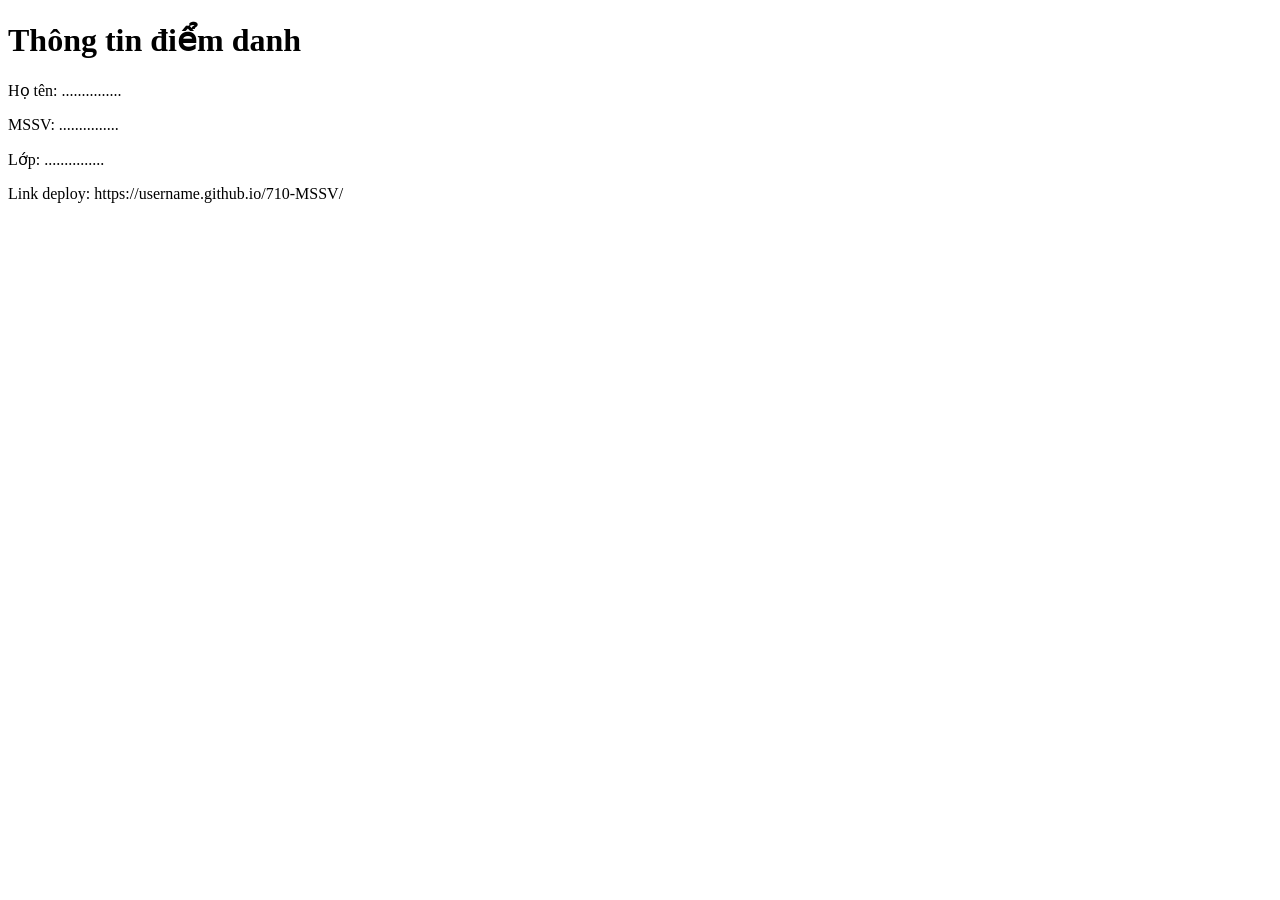
<file: about.html>
<!DOCTYPE html>
<html>
<head>
<meta charset="UTF-8">
<title>Điểm danh</title>
</head>
<body>

<h1>Thông tin điểm danh</h1>

<p>Họ tên: ...............</p>
<p>MSSV: ...............</p>
<p>Lớp: ...............</p>

<p>
Link deploy:
https://username.github.io/710-MSSV/
</p>

</body>
</html>
</file>
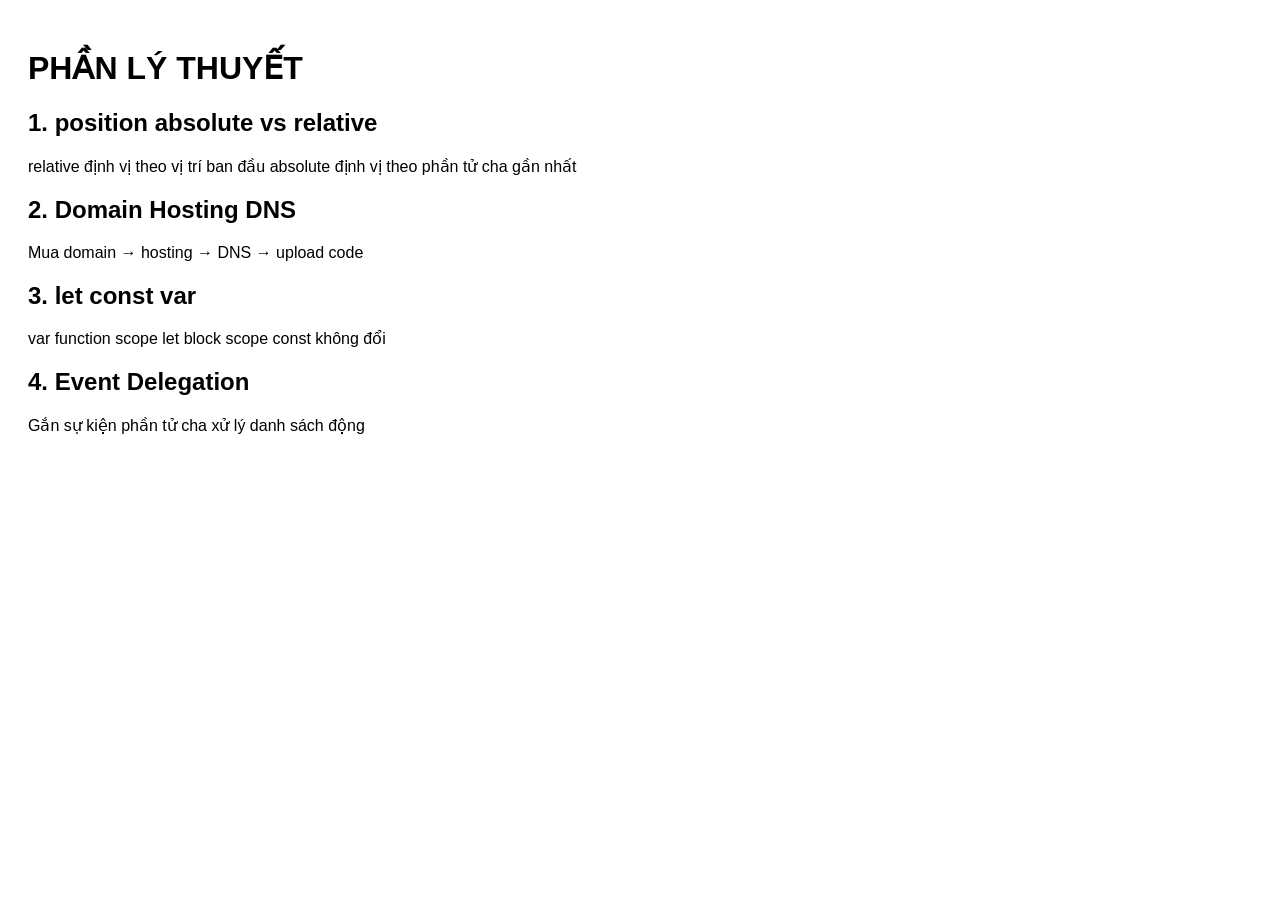
<file: baitap01.html>
<!DOCTYPE html>
<html>
<head>
<meta charset="UTF-8">
<title>Lý thuyết</title>
<link rel="stylesheet" href="css/style.css">
</head>
<body>

<h1>PHẦN LÝ THUYẾT</h1>

<h2>1. position absolute vs relative</h2>
<p>
relative định vị theo vị trí ban đầu  
absolute định vị theo phần tử cha gần nhất
</p>

<h2>2. Domain Hosting DNS</h2>
<p>
Mua domain → hosting → DNS → upload code
</p>

<h2>3. let const var</h2>
<p>
var function scope  
let block scope  
const không đổi
</p>

<h2>4. Event Delegation</h2>
<p>
Gắn sự kiện phần tử cha xử lý danh sách động
</p>

</body>
</html>
</file>
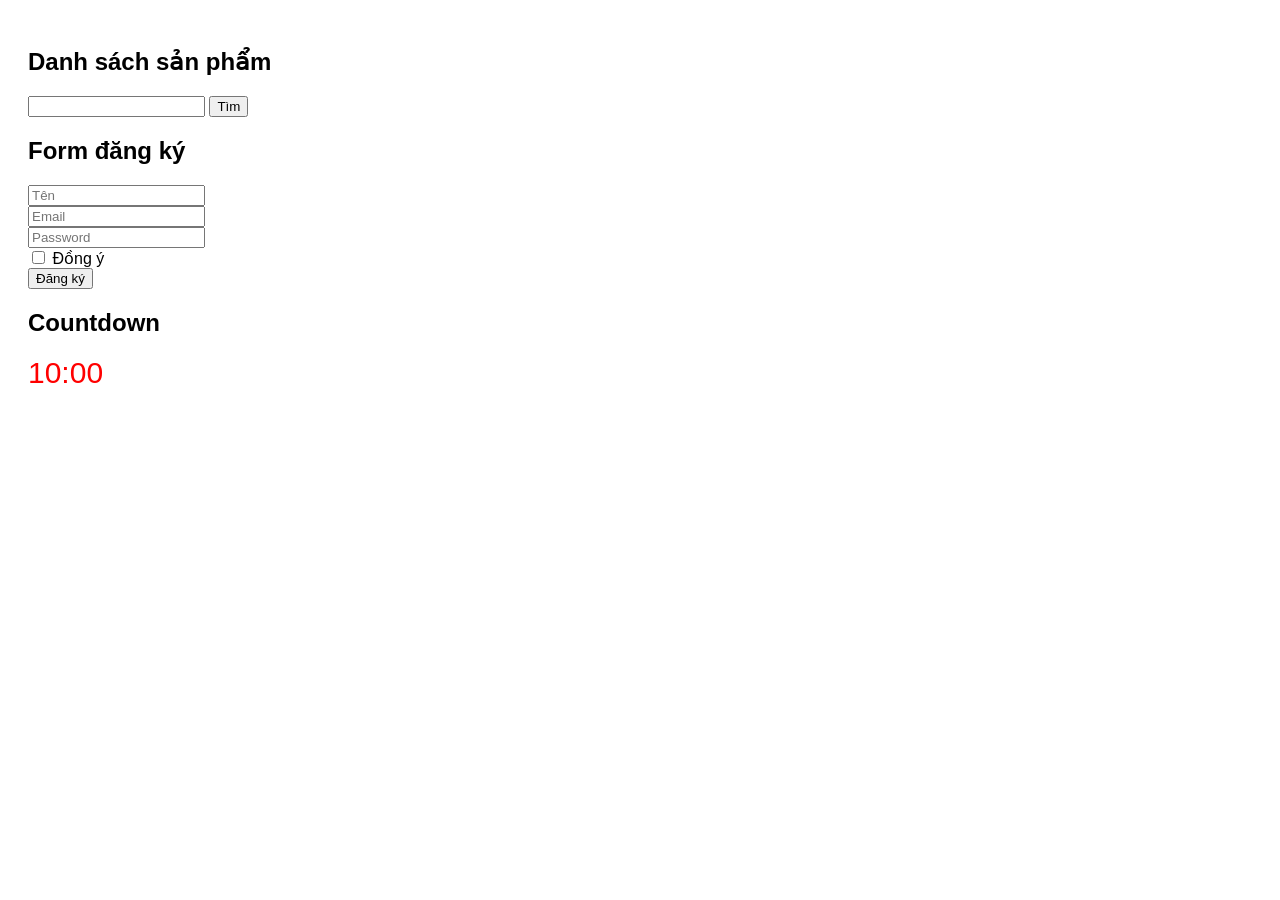
<file: baitap02.html>
<!DOCTYPE html>
<html>
<head>
<meta charset="UTF-8">
<title>Bài tập</title>
<link rel="stylesheet" href="css/style.css">
</head>
<body>

<h2>Danh sách sản phẩm</h2>

<input type="text" id="search">
<button onclick="search()">Tìm</button>

<div id="products"></div>

<h2>Form đăng ký</h2>

<form id="form">

<input type="text" id="name" placeholder="Tên"><br>
<input type="email" id="email" placeholder="Email"><br>
<input type="password" id="password" placeholder="Password"><br>

<label>
<input type="checkbox" id="agree"> Đồng ý
</label>

<br>
<button>Đăng ký</button>

</form>

<h2>Countdown</h2>
<div id="timer">10:00</div>

<script src="js/script.js"></script>

</body>
</html>
</file>
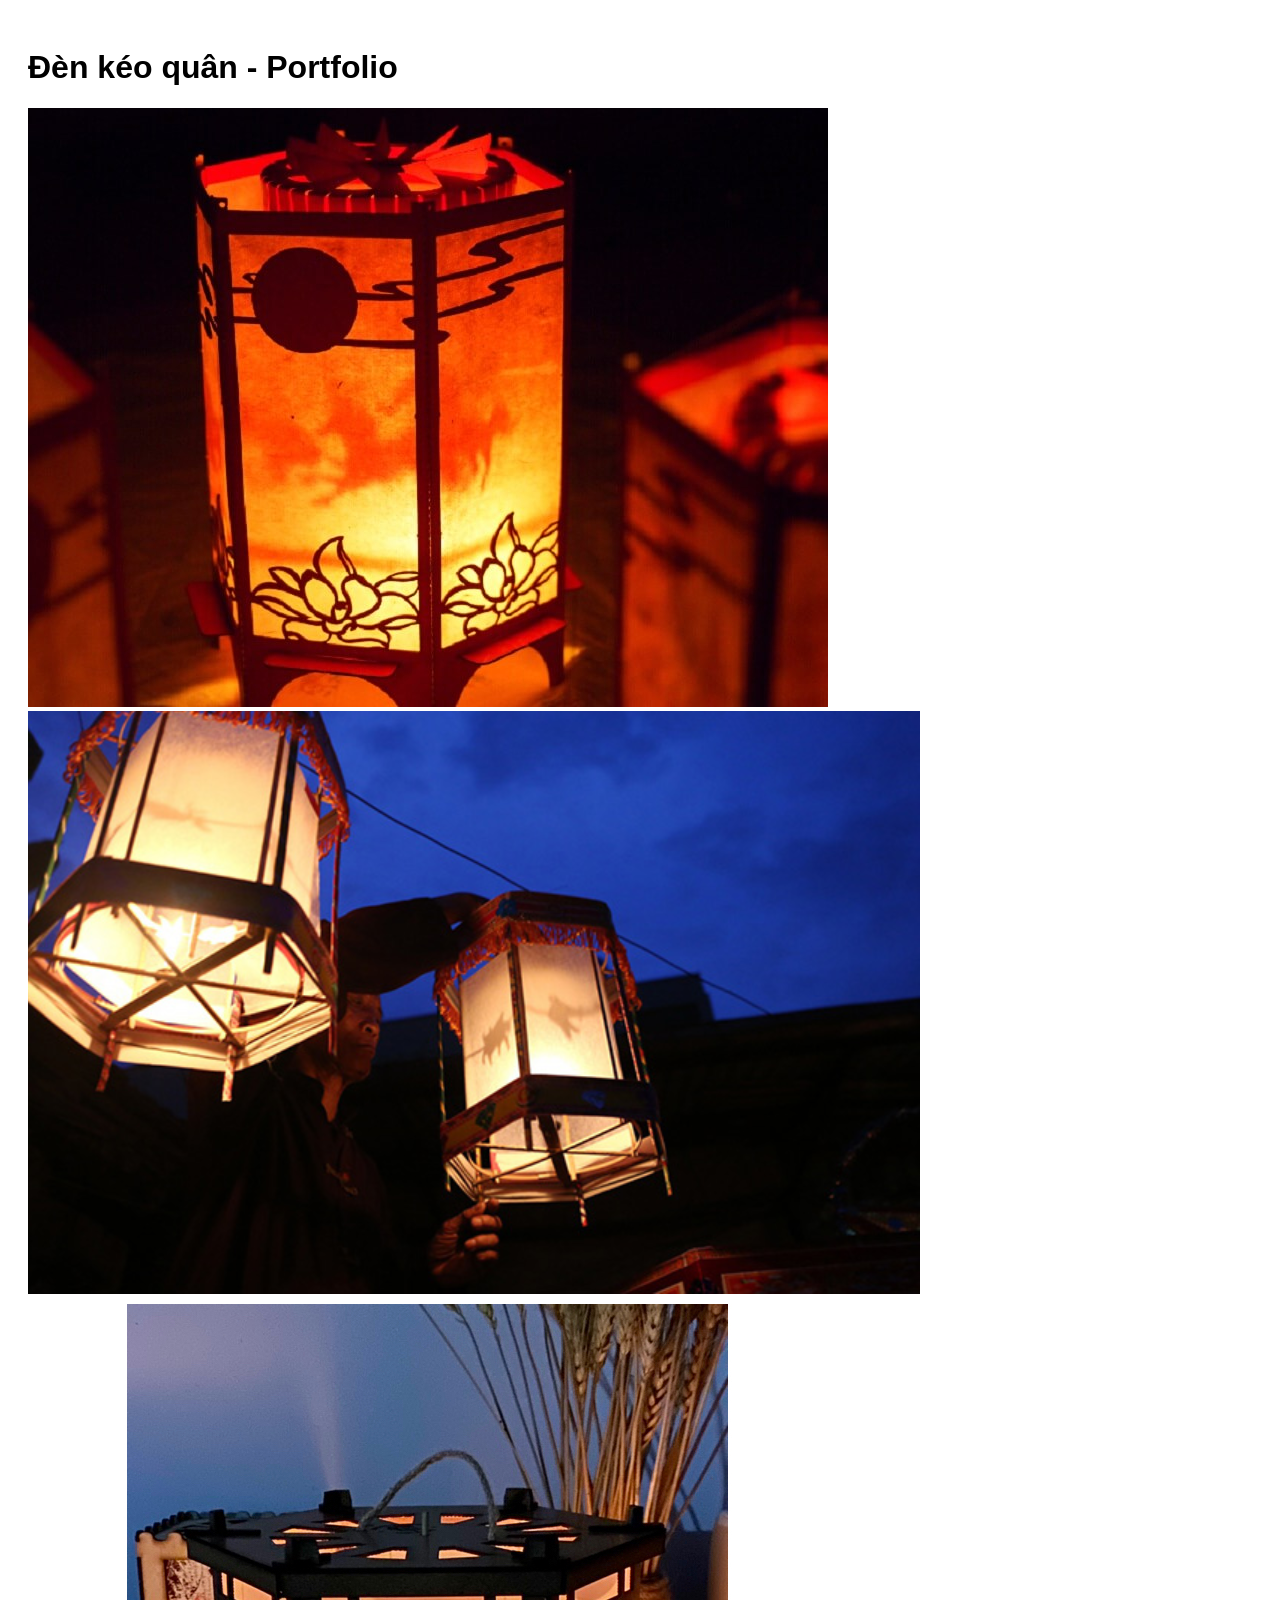
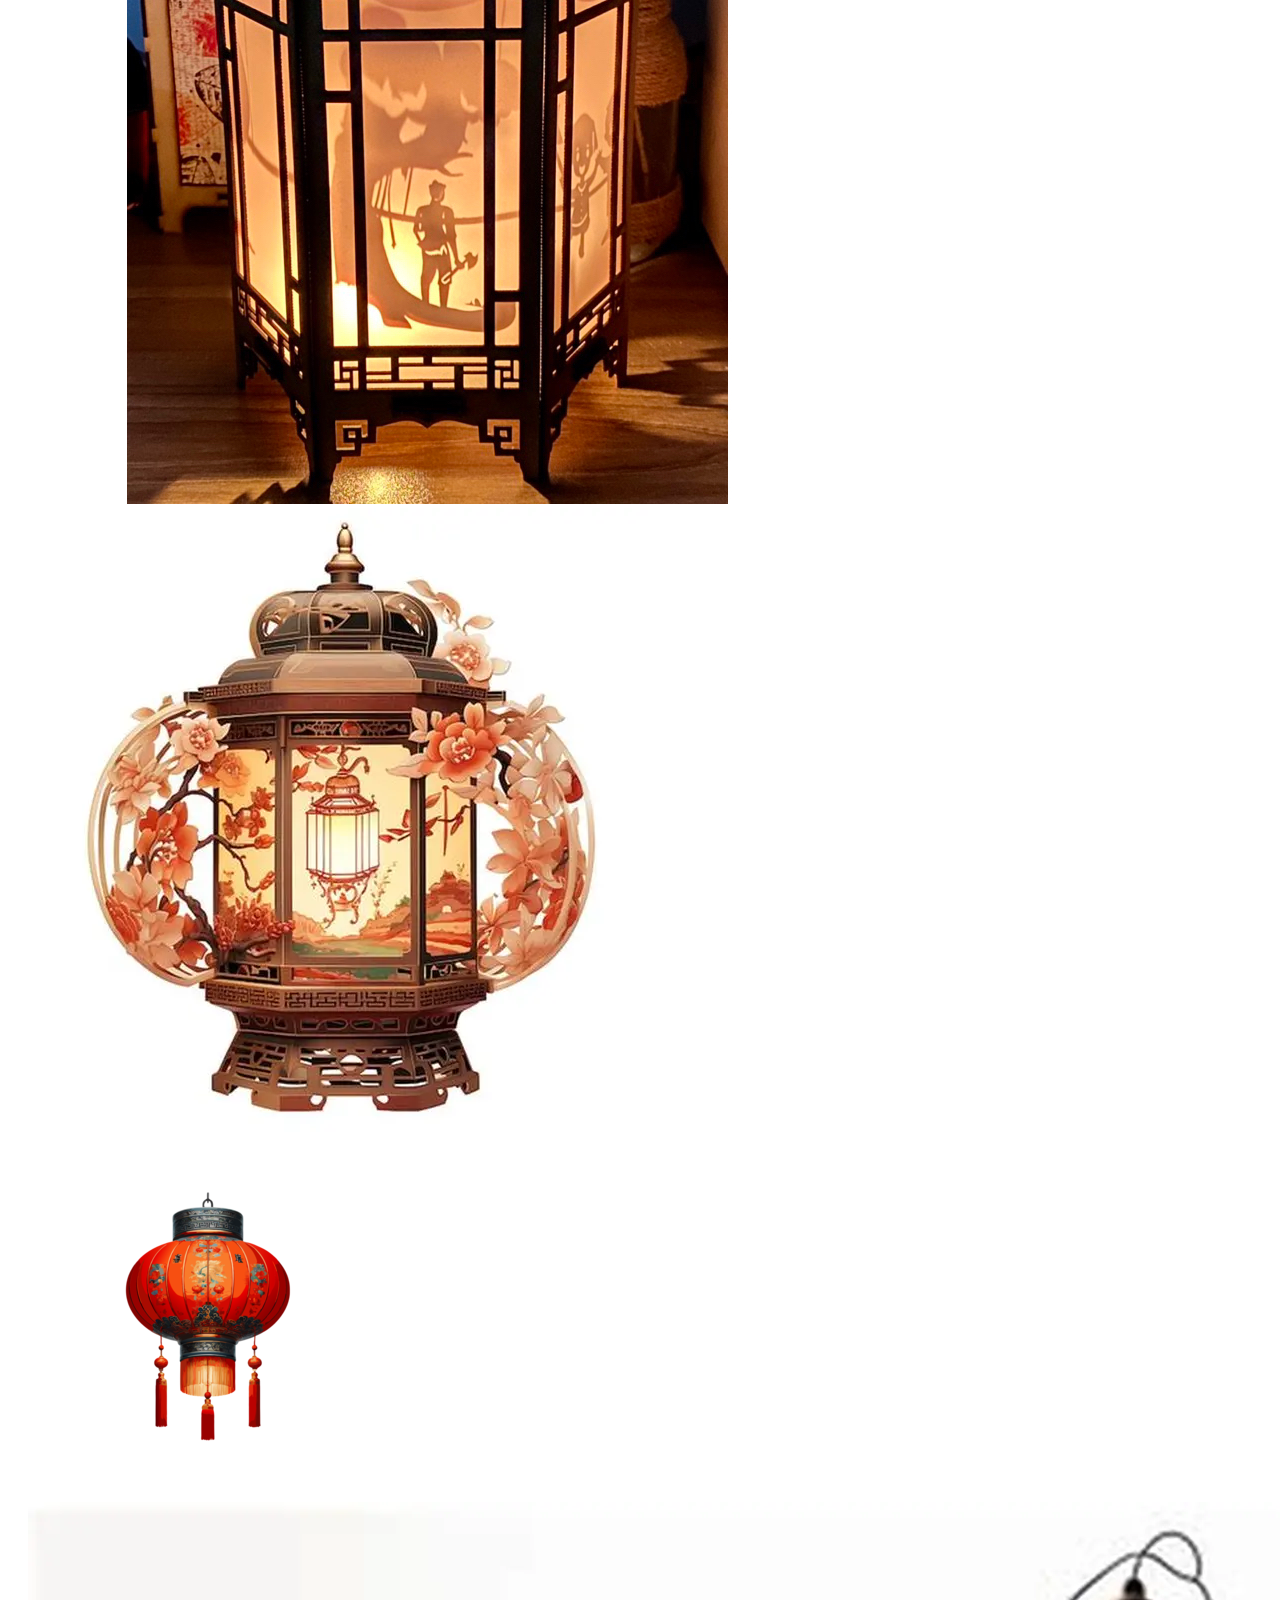
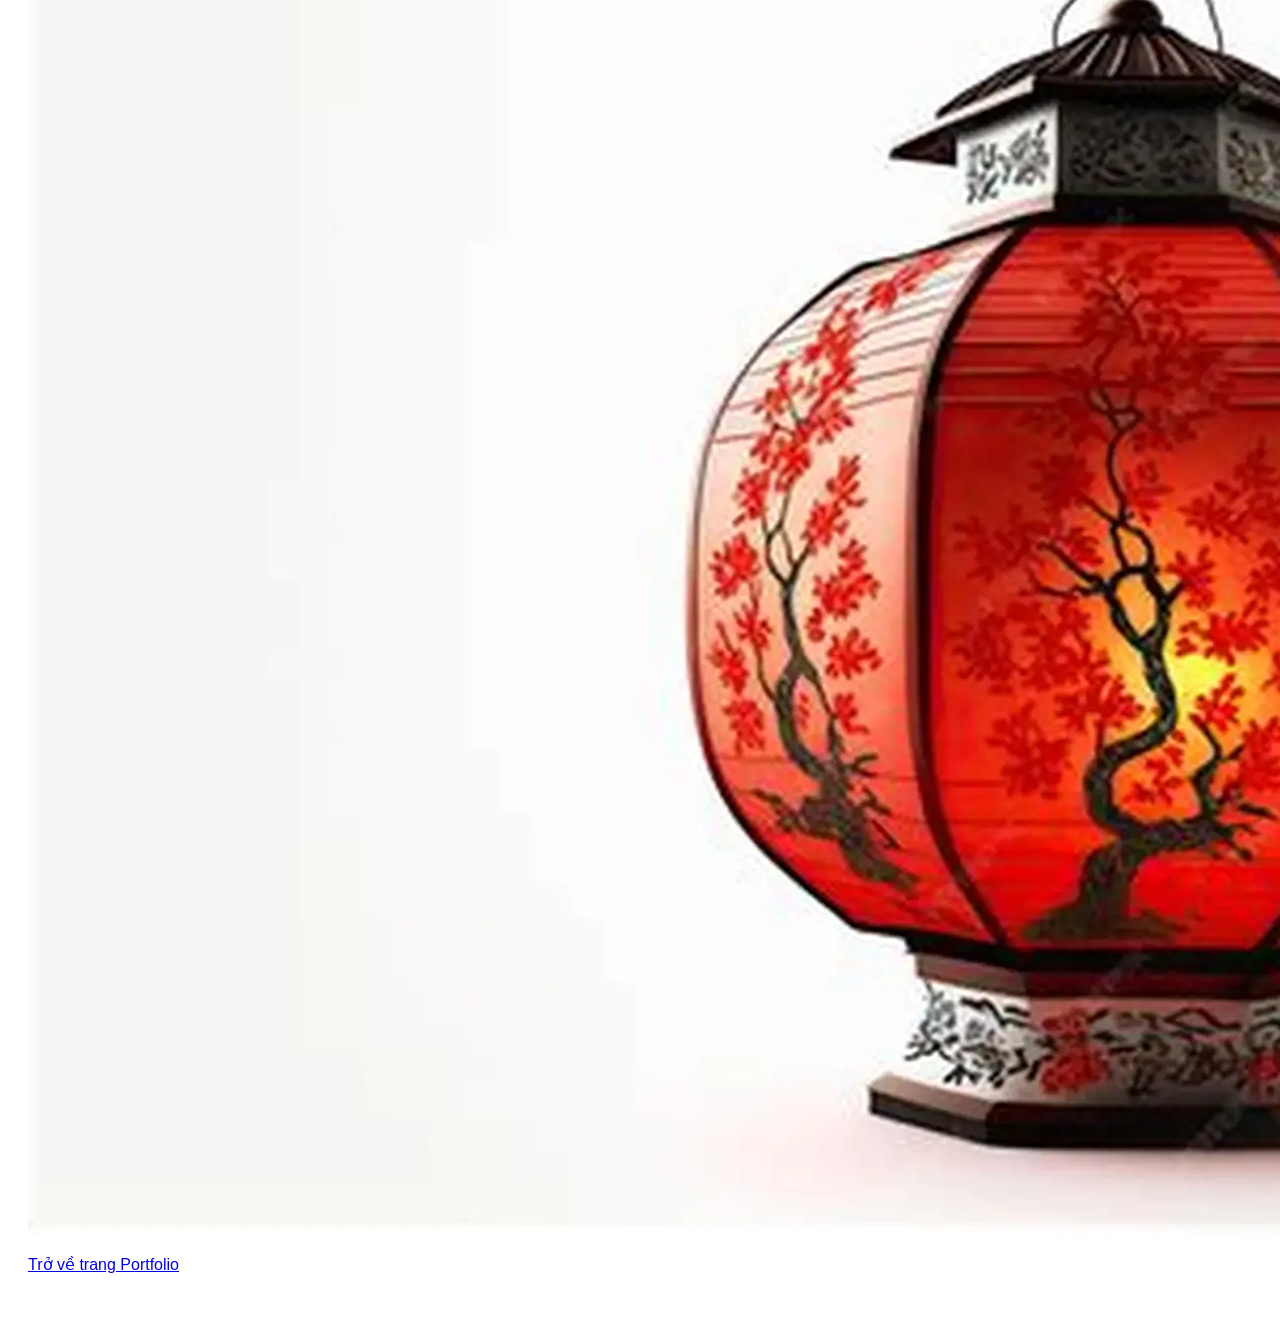
<file: deb-keo-quan.html>
<!DOCTYPE html>
<html lang="vi">
<head>
    <meta charset="UTF-8">
    <meta name="viewport" content="width=device-width, initial-scale=1.0">
    <title>Đèn kéo quân</title>
    <link rel="stylesheet" href="css/style.css">
</head>
<body>
    <h1>Đèn kéo quân - Portfolio</h1>
    
    <div class="spinner-container">
        <div class="spinner" id="spinner">
            <div class="face"><img src="images/img1.jpg" alt="Hình 1"></div>
            <div class="face"><img src="images/img2.jpg" alt="Hình 2"></div>
            <div class="face"><img src="images/img3.jpg" alt="Hình 3"></div>
            <div class="face"><img src="images/img4.jpg" alt="Hình 4"></div>
            <div class="face"><img src="images/img5.jpg" alt="Hình 5"></div>
            <div class="face"><img src="images/img6.jpg" alt="Hình 6"></div>
        </div>
    </div>

    <p><a href="index.html">Trở về trang Portfolio</a></p>

    <script src="js/script.js"></script>
</file>
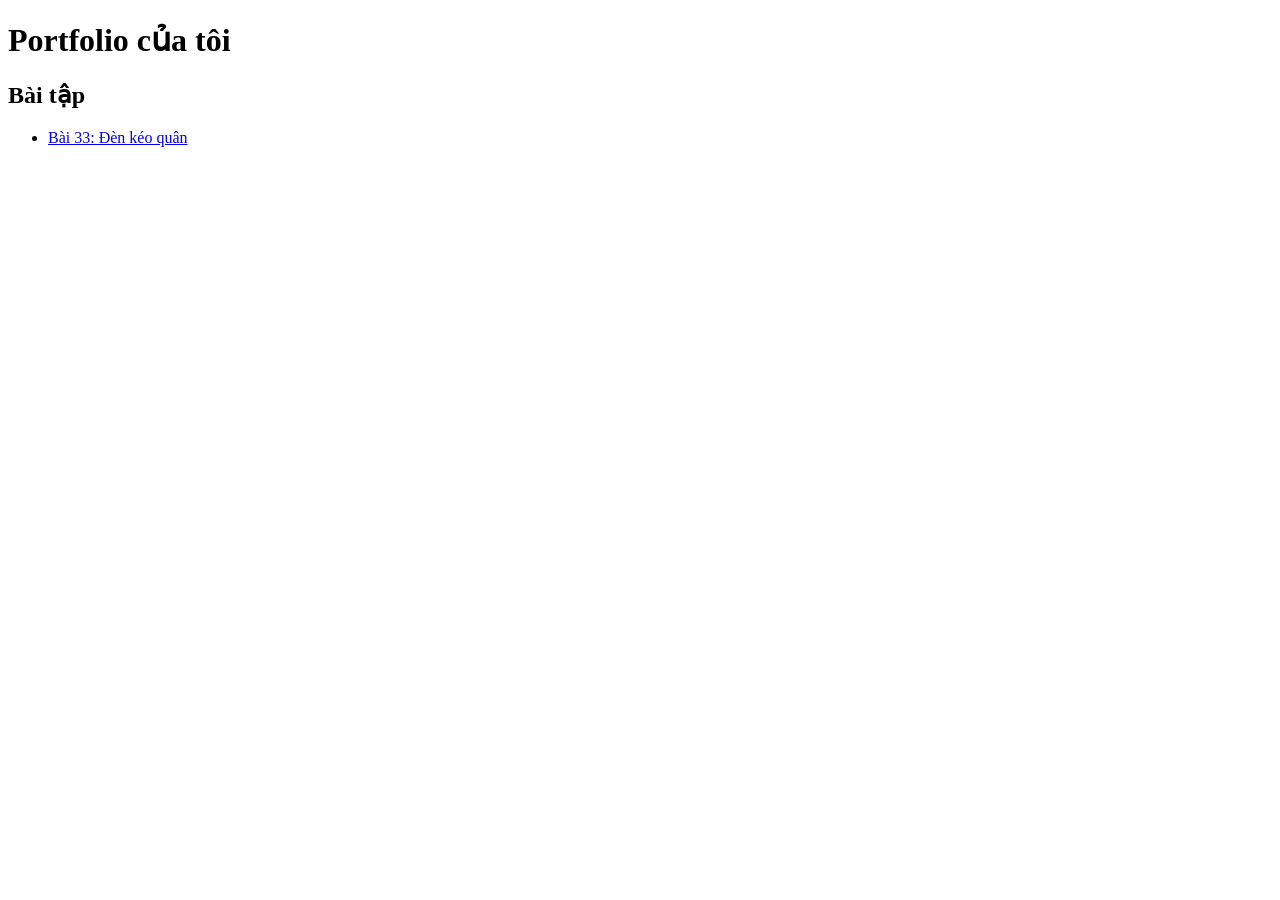
<file: indexdenkeoquan.html>
<!DOCTYPE html>
<html lang="vi">
<head>
    <meta charset="UTF-8">
    <title>Portfolio</title>
</head>
<body>
    <h1>Portfolio của tôi</h1>

    <h2>Bài tập</h2>

    <!-- Link sang Đèn kéo quân -->
    <ul>
        <li>
            <a href="denkrequan.html">Bài 33: Đèn kéo quân</a>
        </li>
    </ul>

</body>
</html>
</file>
<file: css/style.css>
body{
font-family:Arial;
padding:20px;
}

nav a{
margin-right:20px;
}

#products{
display:flex;
flex-wrap:wrap;
}

.card{
border:1px solid #ccc;
padding:10px;
margin:10px;
}

#timer{
font-size:30px;
color:red;
}

@media(max-width:600px){
#products{
flex-direction:column;
}
}
</file>
